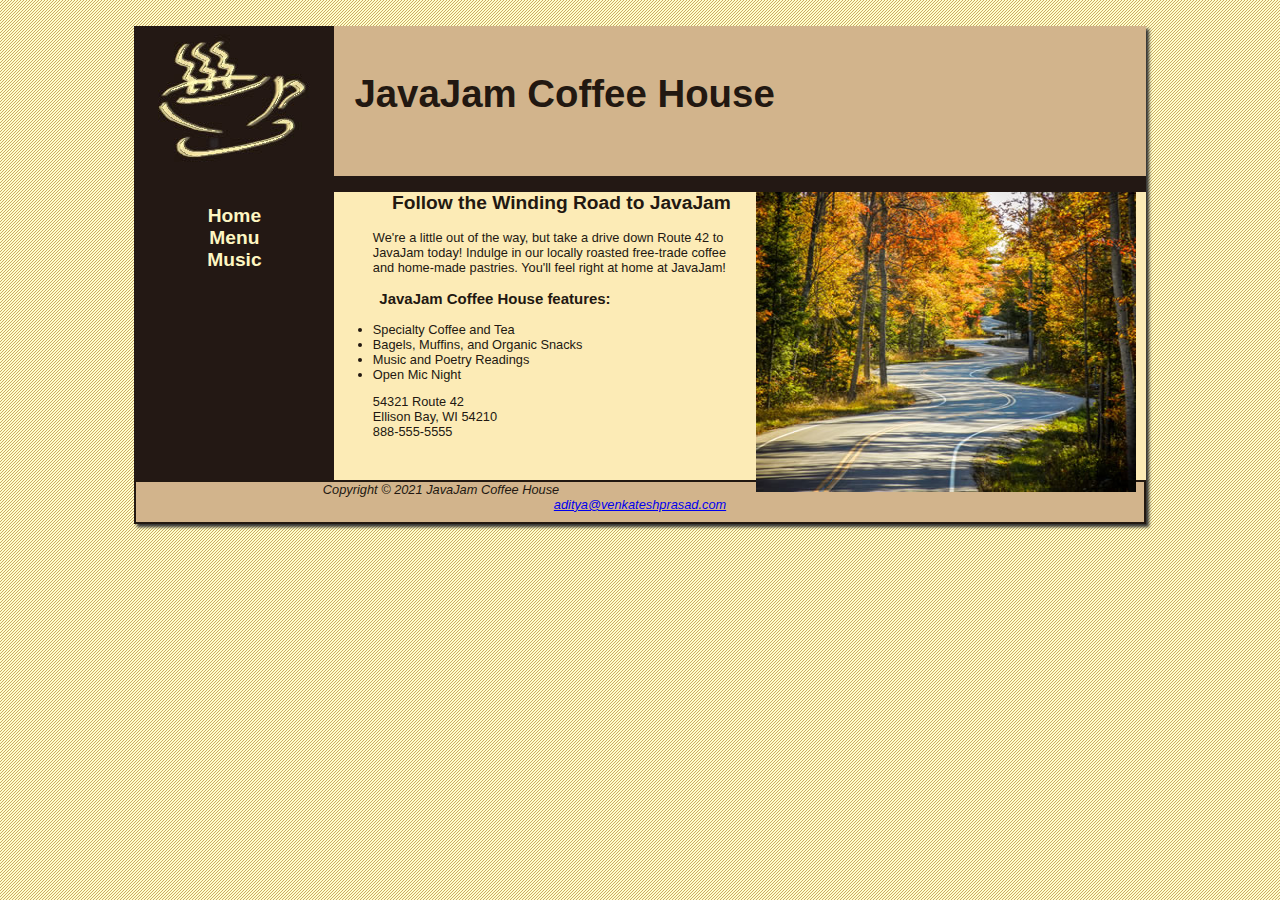
<file: index.html>
<!DOCTYPE html>
<html lang="en">
  <head>
    <title>JavaJam Coffee House</title>
    <meta charset="utf-8" />
    <link rel="stylesheet" href="javajam.css" />
  </head>
  <body>
    <div id="wrapper">
      <header>
        <h1>JavaJam Coffee House</h1>
      </header>
      <nav>
        <ul>
          <li><a href="index.html">Home</a></li>
          <li><a href="menu.html">Menu</a></li>
          <li><a href="music.html">Music</a></li>
        </ul>
      </nav>
      <main>
        <img
          src="road.jpg"
          alt="Beautiful road in fall season"
          align="right"
          width="400"
          height="300"
        />
        <h2>Follow the Winding Road to JavaJam</h2>
        <p>
          We&#39;re a little out of the way, but take a drive down Route 42 to
          JavaJam today! Indulge in our locally roasted free-trade coffee and
          home-made pastries. You&#39;ll feel right at home at JavaJam!
        </p>
        <h3>JavaJam Coffee House features:</h3>
        <ul>
          <li>Specialty Coffee and Tea</li>
          <li>Bagels, Muffins, and Organic Snacks</li>
          <li>Music and Poetry Readings</li>
          <li>Open Mic Night</li>
        </ul>
        <div>
          54321 Route 42<br />
          Ellison Bay, WI 54210<br />
          888-555-5555<br /><br />
        </div>
      </main>
      <footer>
        Copyright &copy; 2021 JavaJam Coffee House<br />
        <a href="mailto:aditya@venkateshprasad.com"
          >aditya@venkateshprasad.com</a
        >
      </footer>
    </div>
  </body>
</html>
</file>
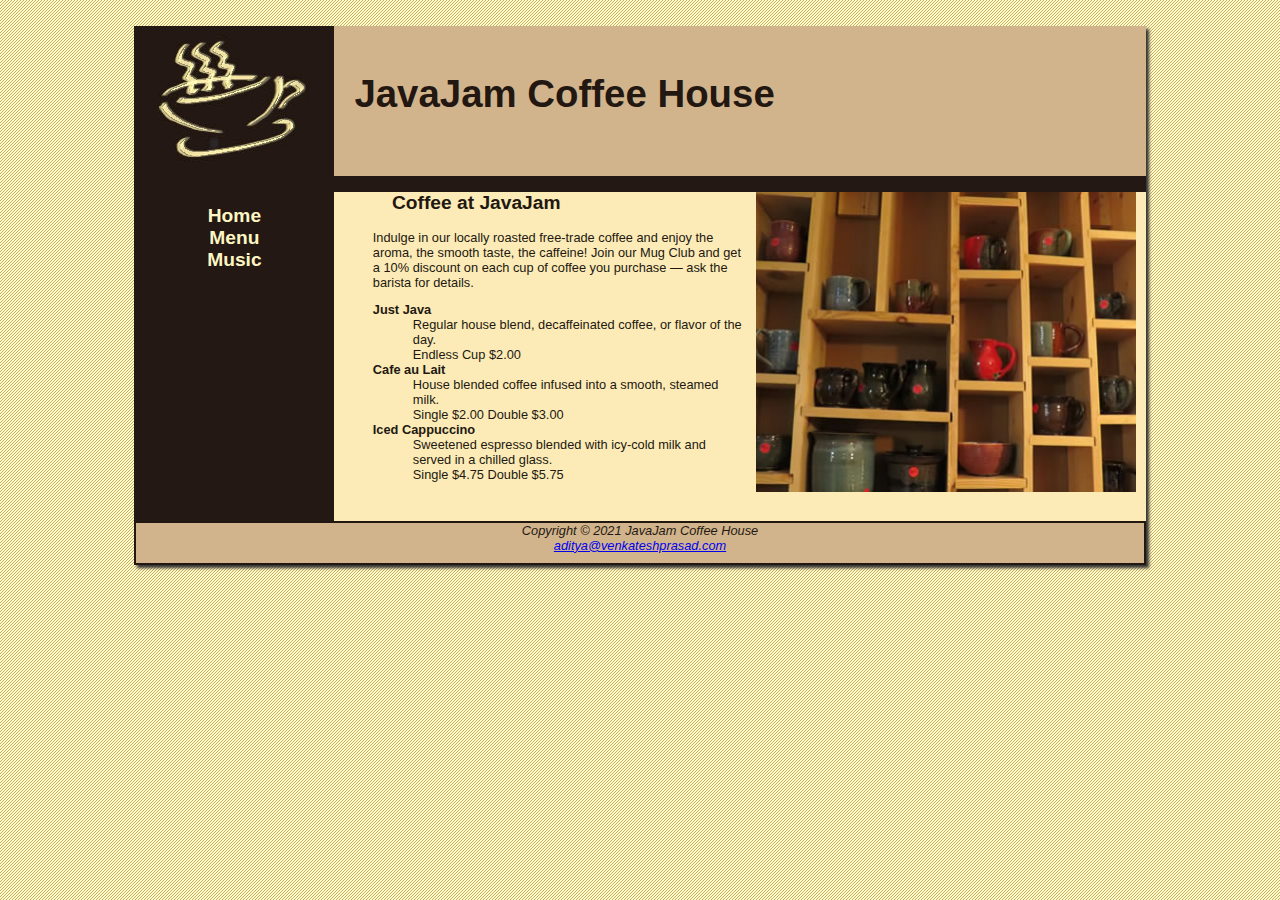
<file: menu.html>
<!DOCTYPE html>
<html lang="en">
  <head>
    <title>JavaJam Coffee House - Menu</title>
    <meta charset="utf-8" />
    <link rel="stylesheet" href="javajam.css" />
  </head>
  <body>
    <div id="wrapper">
      <header>
        <h1>JavaJam Coffee House</h1>
      </header>
      <nav>
        <ul>
          <li><a href="index.html">Home</a></li>
          <li><a href="menu.html">Menu</a></li>
          <li><a href="music.html">Music</a></li>
        </ul>
      </nav>
      <main>
        <img
          src="shelf.jpg"
          alt="Artistic shelf with mugs in them"
          align="right"
          width="400"
          height="300"
        />
        <h2>Coffee at JavaJam</h2>
        <p>
          Indulge in our locally roasted free-trade coffee and enjoy the aroma,
          the smooth taste, the caffeine! Join our Mug Club and get a 10%
          discount on each cup of coffee you purchase &mdash; ask the barista
          for details.
        </p>
        <dl>
          <dt><strong>Just Java</strong></dt>
          <dd>
            Regular house blend, decaffeinated coffee, or flavor of the day.<br />Endless
            Cup $2.00
          </dd>
          <dt><strong>Cafe au Lait</strong></dt>
          <dd>
            House blended coffee infused into a smooth, steamed milk.<br />Single
            $2.00 Double $3.00
          </dd>
          <dt><strong>Iced Cappuccino</strong></dt>
          <dd>
            Sweetened espresso blended with icy-cold milk and served in a
            chilled glass.<br />Single $4.75 Double $5.75
          </dd>
        </dl>
      </main>
      <footer>
        Copyright &copy; 2021 JavaJam Coffee House<br />
        <a href="mailto:aditya@venkateshprasad.com"
          >aditya@venkateshprasad.com</a
        >
      </footer>
    </div>
  </body>
</html>
</file>
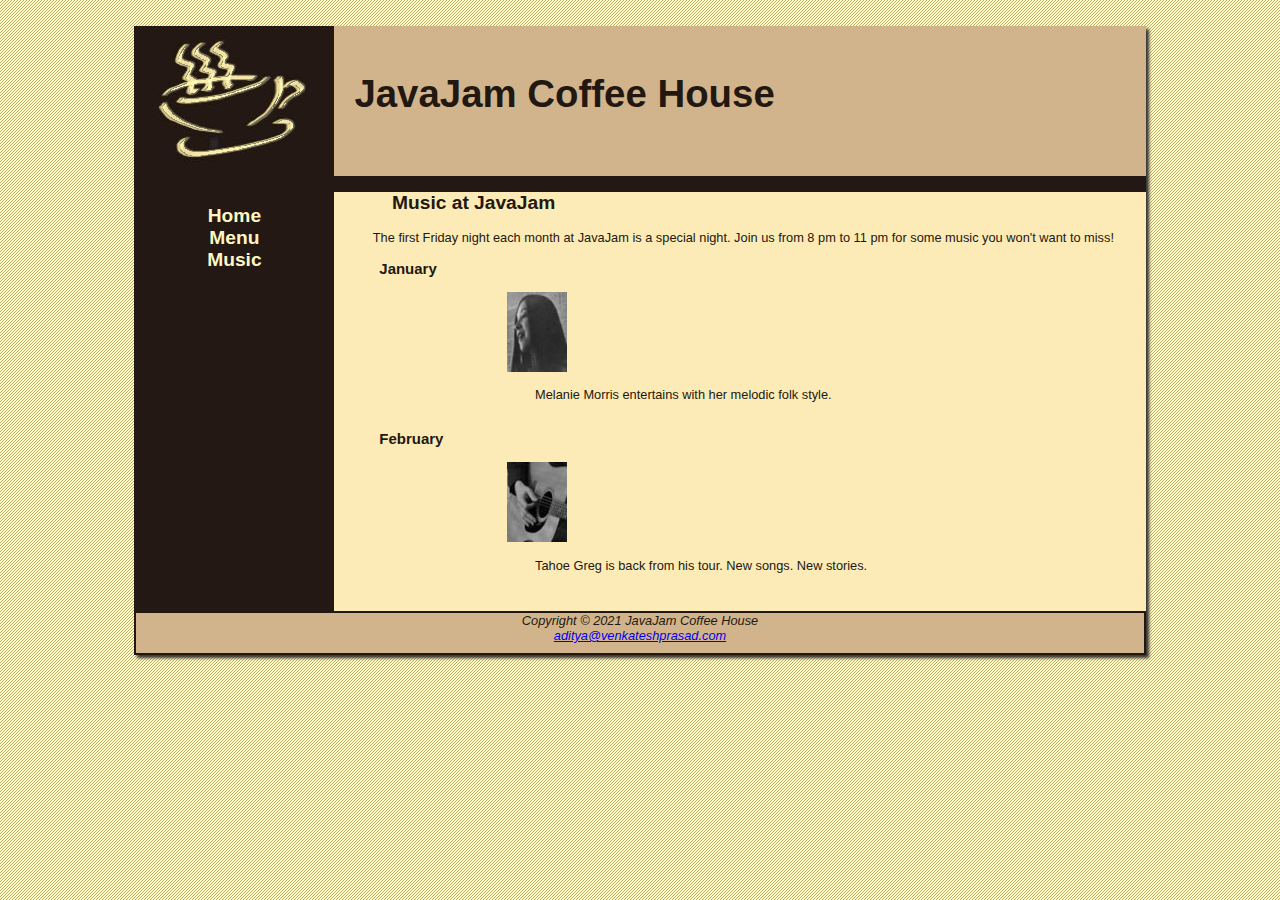
<file: music.html>
<!DOCTYPE html>
<html lang="en">
  <head>
    <title>JavaJam Coffee House - Music</title>
    <meta charset="utf-8" />
    <link rel="stylesheet" href="javajam.css" />
  </head>
  <body>
    <div id="wrapper">
      <header>
        <h1>JavaJam Coffee House</h1>
      </header>
      <nav>
        <ul>
          <li><a href="index.html">Home</a></li>
          <li><a href="menu.html">Menu</a></li>
          <li><a href="music.html">Music</a></li>
        </ul>
      </nav>
      <main>
        <h2>Music at JavaJam</h2>
        <p>
          The first Friday night each month at JavaJam is a special night. Join
          us from 8 pm to 11 pm for some music you won&#39;t want to miss!
        </p>
        <h3>January</h3>
        <div class="details">
          <a href="melanie.jpg"
            ><img
              src="melaniethumb.jpg"
              alt="Artist Melanie"
              width="80"
              height="80"
          /></a>
          <p>Melanie Morris entertains with her melodic folk style.</p>
        </div>
        <h3>February</h3>
        <div class="details">
          <a href="greg.jpg"
            ><img
              src="gregthumb.jpg"
              alt="Artist Greg Thumb"
              width="80"
              height="80"
          /></a>
          <p>Tahoe Greg is back from his tour. New songs. New stories.</p>
        </div>
      </main>
      <footer>
        Copyright &copy; 2021 JavaJam Coffee House<br />
        <a href="mailto:aditya@venkateshprasad.com"
          >aditya@venkateshprasad.com</a
        >
      </footer>
    </div>
  </body>
</html>
</file>
<file: javajam.css>
* {
  box-sizing: border-box;
}

audio {
  display: block;
  margin-top: 1em;
}

form {
  padding: 2em;
}

label {
  float: left;
  display: block;
  text-align: right;
  width: 8em;
  padding-right: 1em;
  clear: left;
}

input,
textarea {
  display: block;
  margin-bottom: 1em;
}

#content-table {
  width: 90%;
  margin: auto;
  border-spacing: 0px;
}

td,
th {
  padding: 0px;
  border-style: none;
}

#windingroad {
  background-image: url(windingroad.jpg);
  background-size: 100% 100%;
  height: 250px;
}

#heromugs {
  background-image: url(heromugs.jpg);
  background-size: 100% 100%;
  height: 250px;
}

#heroguitar {
  background-image: url(heroguitar.jpg);
  background-size: 100% 100%;
  height: 250px;
}

nav a:link {
  color: #fef6c2;
}
nav a:visited {
  color: #d2b48c;
}
nav a:hover {
  color: #cc9933;
}

nav {
  font-weight: bold;
  text-align: center;
  font-size: 1.5em;
  padding-top: 10px;
  float: left;
  width: 200px;
}
nav ul {
  list-style-type: none;
  padding-left: 0px;
}
nav a {
  text-decoration: none;
}

body {
  background-color: #fcebb6;
  font-size: 0.8em;
  background-image: url(background.gif);
  color: #221811;
  font-family: Verdana, Arial, sans-serif;
}

header {
  background-color: #d2b48c;
  height: 150px;
  background-image: url(javajamlogo.jpg);
  background-repeat: no-repeat;
}

h1 {
  font-size: 3em;
  padding-top: 30px;
  padding-left: 220px;
  line-height: 200%;
}

h4 {
  background-color: #d2b48c;
  font-size: 1.2em;
  padding-left: 10px;
  padding-bottom: 0px;
  border-bottom: 2px solid #221811;
  text-transform: uppercase;
  clear: left;
}

img {
  padding: 0px 10px;
}

main {
  padding: 0px 0px 2em 0px;
  margin-left: 200px;
  background-color: #fcebb6;
  font-color: #221811;
}

main h2,
main h3,
main h4,
main p,
main div,
main ul,
main dl {
  padding-left: 3em;
  padding-right: 2em;
}
header,
nav,
main,
footer {
  display: block;
}

.floatleft {
  float: left;
  padding: 0px 20px 20px 0px;
}

.details {
  padding-left: 20%;
  padding-right: 20%;
  overflow: auto;
}

#wrapper {
  background-color: #231814;
  width: 80%;
  min-width: 900px;
  max-width: 1280px;
  box-shadow: 3px 3px 3px #333;
  margin-right: auto;
  margin-left: auto;
}

#nav-bar {
  width: 200px;
  margin-right: 0px;
  margin-left: 0px;
}
#menu_main {
  padding: 0px 0px 2em 0px;
  margin-left: 200px;
  background-color: #fcebb6;
  font-color: #221811;
  margin-top: -150px;
}
footer {
  background-color: #d2b48c;
  font-style: italic;
  text-align: center;
  padding-bottom: 10px;
  border: 2px solid #221811;
}
</file>
